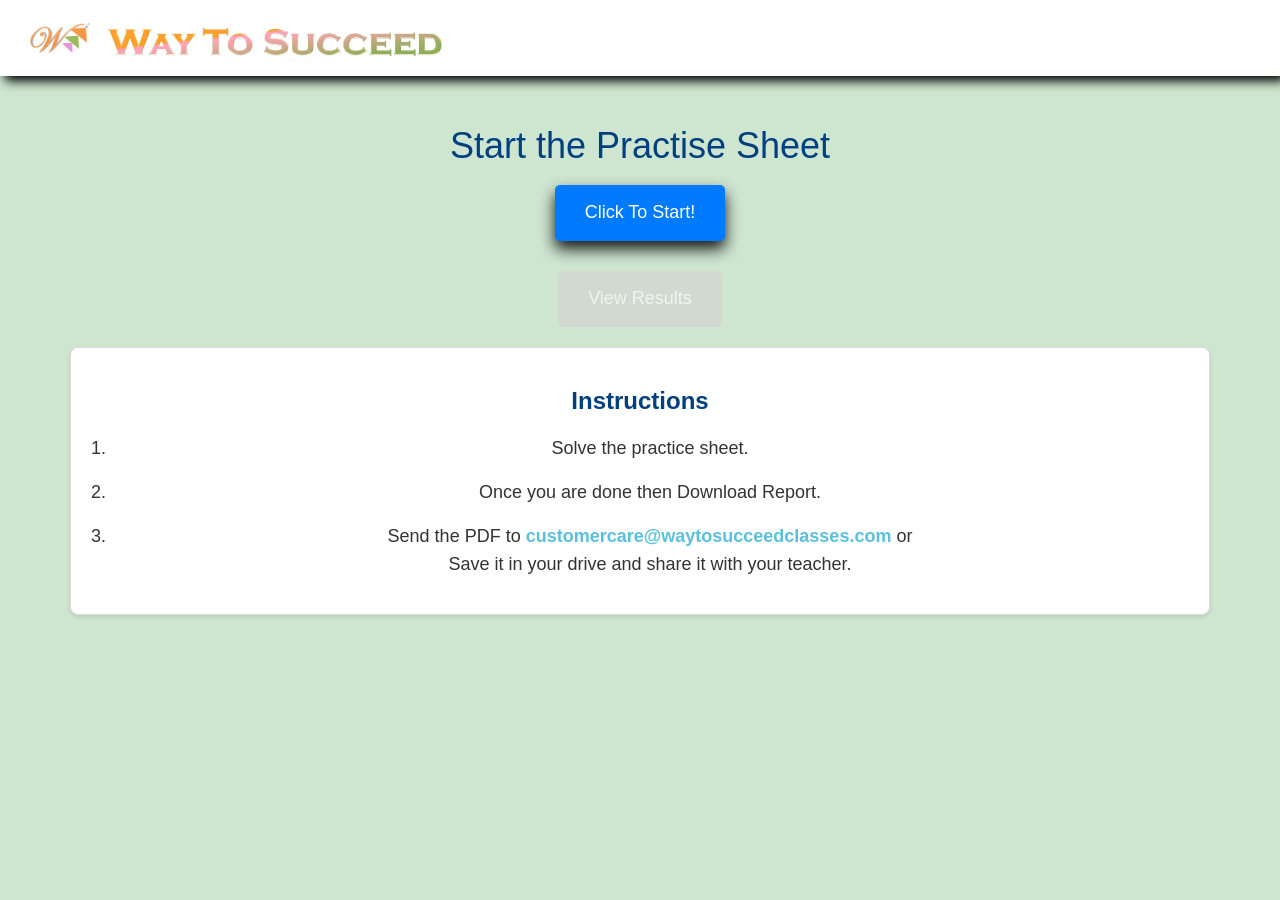
<file: index.html>
<!DOCTYPE html>
<html lang="en">
  <head>
    <meta charset="UTF-8" />
    <meta name="viewport" content="width=device-width, initial-scale=1.0" />
    <title>Topics</title>
    <link
      rel="stylesheet"
      href="https://maxcdn.bootstrapcdn.com/bootstrap/3.4.0/css/bootstrap.min.css"
    />
    <script src="https://ajax.googleapis.com/ajax/libs/jquery/3.4.1/jquery.min.js"></script>
    <script src="https://maxcdn.bootstrapcdn.com/bootstrap/3.4.0/js/bootstrap.min.js"></script>
    <link rel="stylesheet" href="styles.css" />
    <style>
      /* Custom styles for a better layout and larger buttons */
      body {
        background-color: #CEE5D0;
        font-family: Arial, sans-serif;
      }


      .container {
        margin-top: 30px;
      }

      h1 {
        /* margin-bottom: 30px; */
        color: #004080; /* Dark Blue */
      }

      #buttonContainer {
        display: flex;
        flex-wrap: wrap;
        justify-content: center;
      }

      .btn-large {
    font-size: 18px;
    padding: 15px 30px;
    margin: 10px;
    border-radius: 5px;
    transition: background-color 0.3s, color 0.3s, transform 0.2s, box-shadow 0.2s;
    background-color: #007bff; /* Blue background */
    color: white;
    border: none;
    box-shadow: 0 8px 15px rgba(0, 0, 0, 0.901); /* Soft shadow for 3D effect */
}

.btn-large:hover {
    background-color: #003366; /* Darker Blue */
    color: white;
    transform: translateY(-4px); /* Lifting effect */
    box-shadow: 0 10px 20px rgba(0, 0, 0, 0.3); /* Stronger shadow on hover */
}

      .btn.disabled-btn {
        background-color: #d3d3d3; /* Light Gray */
        border-color: #d3d3d3;
        color: #a9a9a9; /* Dark Gray */
        cursor: not-allowed;
      }

      .btn-view-results {
        font-size: 18px;
        padding: 15px 30px;
        margin-top: 20px;
        border-radius: 5px;
        transition: background-color 0.3s, color 0.3s;
        background-color: #5bc0de; /* Bootstrap's info color */
        color: white;
        border: none;
      }

      .btn-view-results:hover {
        background-color: #31b0d5; /* Darker Bootstrap info color */
      }

      .btn-view-results:disabled {
        background-color: #d3d3d3;
        color: #a9a9a9;
        cursor: not-allowed;
      }

      .instructions-container {
        margin-top: 20px;
        padding: 20px;
        background-color: #ffffff; /* White background for contrast */
        border: 1px solid #ddd; /* Light border for definition */
        border-radius: 8px; /* Rounded corners for a softer look */
        box-shadow: 0 2px 4px rgba(0, 0, 0, 0.1); /* Subtle shadow for depth */
      }

      .instructions-heading {
        color: #004080; /* Dark Blue */
        margin-bottom: 20px;
        font-size: 24px; /* Larger font size for heading */
        font-weight: bold; /* Bold text for emphasis */
      }

      .instructions-list {
        font-size: 18px;
        line-height: 1.6;
        list-style-type: decimal;
        padding-left: 20px; /* Add space for list markers */
      }

      .instructions-list li {
        margin-bottom: 15px; /* Space between list items */
      }

      .instructions-email {
        color: #5bc0de; /* Bootstrap's info color */
        text-decoration: none;
        font-weight: bold; /* Bold text for email */
      }

      .instructions-email:hover {
        color: #31b0d5; /* Darker Bootstrap info color */
        text-decoration: underline;
      }
    </style>
    <script>
      const uniqueKey = "Symmetry";
      const data = JSON.parse(localStorage.getItem(uniqueKey)) || {};
      console.log(data, "dataindex");

      document.addEventListener("DOMContentLoaded", function () {
        fetch("questions.json")
          .then((response) => response.json())
          .then((data) => {
            populateButtons(data.topics);
            updateViewResultsButton(data.topics);
          })
          .catch((error) =>
            console.error("Error loading the JSON file:", error)
          );
      });

      function populateButtons(topics) {
        const buttonContainer = document.getElementById("buttonContainer");
        buttonContainer.innerHTML = ""; // Clear previous buttons
        console.log(topics, "topics");

        topics.forEach((topic) => {
          const button = document.createElement("button");
          button.className = "btn btn-primary btn-large";
          button.innerText = "Click To Start!";
          button.onclick = () => {
            window.location.href = `questions.html?topic=${encodeURIComponent(
              topic.heading
            )}`;
          };

          // const isCompleted = localStorage.getItem(uniqueKey) && JSON.parse(localStorage.getItem(uniqueKey))[topic.heading + '_completed'];

          // // Check if the topic has been completed and disable the button if necessary
          // if (localStorage.getItem(topic.heading + '_completed')) {

          //   button.classList.add('disabled-btn');
          //   button.disabled = true;
          // }
          const isCompleted =
            localStorage.getItem(uniqueKey) &&
            JSON.parse(localStorage.getItem(uniqueKey))[
              topic.heading + "_completed"
            ];

          if (isCompleted) {
            button.classList.add("disabled-btn");
            button.disabled = true;
          }

          buttonContainer.appendChild(button);
        });
      }

      function updateViewResultsButton(topics) {
        const viewResultsButton = document.getElementById("viewResultsButton");
        const allCompleted = topics.every(topic => {
    const isCompleted = localStorage.getItem(uniqueKey) && JSON.parse(localStorage.getItem(uniqueKey))[topic.heading + '_completed'];
    return isCompleted;
  });

  console.log("all", allCompleted);

  if (allCompleted) {
    viewResultsButton.disabled = false;

  } else {
    viewResultsButton.disabled = true;
  }
      }
    </script>
  </head>
  <body>
    <header class="header">
      <img src="./assests/logo/Logo.png" alt="Logo" class="logo" />
      <img src="./assests/logo/header.png" alt="Header" class="header-image" />
    </header>
    <main class="container">
      <h1 class="text-center">Start the Practise Sheet</h1>
      <div id="buttonContainer" class="text-center"></div>
      <div class="text-center">
        <!-- <button id="viewResultsButton" class="btn btn-view-results" disabled>
        <a href="graph.html" style="color: white; text-decoration: none;">View Results</a>
      </button> -->
        <button id="viewResultsButton" class="btn btn-view-results" disabled>
          <a href="graph.html" style="color: white; text-decoration: none"
            >View Results</a
          >
        </button>

        <div class="instructions-container">
          <h2 class="text-center instructions-heading">Instructions</h2>
          <ol class="instructions-list">
            <li>Solve the practice sheet.</li>
            <li>Once you are done then Download Report.</li>
            <li>
              Send the PDF to
              <a
                href="mailto:customercare@waytosucceedclasses.com"
                class="instructions-email"
                >customercare@waytosucceedclasses.com</a
              >
              or <br>
              Save it in your drive and share it with your teacher.
            </li>
          </ol>
        </div>
      </div>
    </main>
  </body>
</html>
</file>
<file: styles.css>
/* General Styles */
body {
    font-family: Arial, sans-serif;
    background-color: #F5F5F5; /* Light gray for background */
    color: #333;
    margin: 0;
    padding: 0;
    font-size: 20px; /* Increased base font size */
  }
  
  
  .header {
    /* width: 100%; */
    box-shadow: 5px 5px 10px rgb(0, 0, 0);
    padding: 5px 30px;
    background-color: white; 
text-align: left;    
  
  }

  .input{
    /* width: 90%; */
    position: absolute;
    top: 60%;
    left: 50%;
    transform: translate(-50%, -50%);
  }
  .input-box {
    width: 100%; /* Make inputs take full width */
    max-width: 400px; /* Limit max width to avoid oversized input */
    padding: 0;
    margin: 2px 0;
    box-sizing: border-box;
  }
  input{
    font-size: 2.5rem;
    font-weight: 700;
    text-align: center;
    width:2%;
  }
  
  .logo {
    width: 5%; /* Slightly larger logo */
  }
  img{
    vertical-align: middle;
  }
  
  .header-image {
    width: 30%; 
    height: auto;
    margin-bottom: 10px;
  }
  
  #heading {
    margin-top: 25px;
    /* color: #D6B65B;  */
    font-size: 3rem; /* Larger heading font size */
    font-weight: 600;
  }
  .maindiv{
    display: flex;
    gap: 10px;
  }
  .quiz-container {
    margin-top: 40px; /* Increased spacing */
  }
  
  .numdiv {
    font-size: 2.5rem; 
    color: #7A9A5B;
    font-family: Georgia, serif;
  }
  
  .imgdiv img {
    /* margin-top: 30px;  */
   
  }
  
  #questiondiv {
    padding: 30px; 
    padding-bottom: 0;
    border-radius: 10px; /* Slightly more rounded corners */
    box-shadow: 0 2px 5px rgba(0, 0, 0, 0.1);
    font-size: 1.8rem; /* Larger font size for questions */
  }
  
  .menu ul {
    list-style-type: none;
    padding: 0;
  }
  
  .menu li {
    margin-bottom: 20px; /* Increased spacing between options */
    /* font-size: 2rem;  */
    /* color: #D7A2A0; */
    input:hover{
        cursor: pointer;
    }
  }
  
  .btn {
     /* Increased spacing around buttons */
    font-size: 1.7rem; /* Larger font size for buttons */
    background-color: #27694e; 
    border-color: #27694e; /* Matching border color for buttons */
    color: white;
  }
  .btnOption{
    font-size: 2.5rem; /* Larger font size for buttons */
    background-color: #699e19; 
    border-color: #699e19; /* Matching border color for buttons */
    color: white;
    width: 100%;
    font-weight: 600;
    white-space: break-spaces;
  }

  .btnButton{
    font-size: 1.7rem; /* Larger font size for buttons */
    background-color: #D5A35F; 
    border-color: #D5A35F; /* Matching border color for buttons */
    color: white;

  }
  
  .btn:hover {
    background-color: #BF6C6C; 
    border-color: #BF6C6C; 
  }
  
  #result {
    margin-top: 20px; /* Increased spacing */
    font-size: 1.8rem; /* Larger font size for results */
    color: #6D8E8F; /* Dark Pastel Teal for result text */
  }
  
  .progress {
    height: 30px; /* Increased height for progress bar */
    margin-top: 20px; /* Increased spacing */
  }
  
  .progress-bar {
    transition: width 0.6s ease;
  }
  
  #picdiv {
    /* margin-top: 40px;  */
    padding-top: 61px; /* Increased padding */
    text-align: center;
    background-image: url(assests/images/background.png);
    color: #333; /* Darker color for text */
    box-shadow: 0 2px 5px rgba(0, 0, 0, 0.1);
    font-size: 1.8rem; /* Larger font size for results and feedback */
    height: 385px;
    width: 815px;
    background-repeat: round;
  }
  
  .smallbtn {
    margin: 3px; /* Increased spacing */
    font-size: 1.5rem; /* Larger font size for small buttons */
    background-color: #FFDE4D; 
    border-color: #6D8E8F; /* Matching border color for small buttons */
    color: black;
    margin-bottom: 15px;
  }
  
  .smallbtn:hover {
    background-color:white; 
    border-color: black; 
    color: black
  }
  
  .highlighted-btn {
    background-color: yellow;
    color: black;
    color: #333;
    background-color: #fff;
    border-color: #ccc;
  }
  
  /* CSS for Answered Button */
.answered-btn {
    background-color: #4CAF50; /* Green background for answered button */
    color: white; /* White text color */
}


.next-btn-progress{
  font-size:x-large;
  background-color: #4CAF50; 
  border-color: black; /* Matching border color for buttons */
  color: white;
  font-weight: 700;
}

/* Increase the size of radio buttons */
input[type="radio"] {
  transform: scale(1.5); /* Adjust the scale value as needed */
  margin-right: 10px; /* Add some space between the radio button and the label */
}

/* Adjust the label to align with the larger radio button */
input[type="radio"] + label {
  font-size: 1.2rem; /* Adjust the font size as needed */
}
</file>
